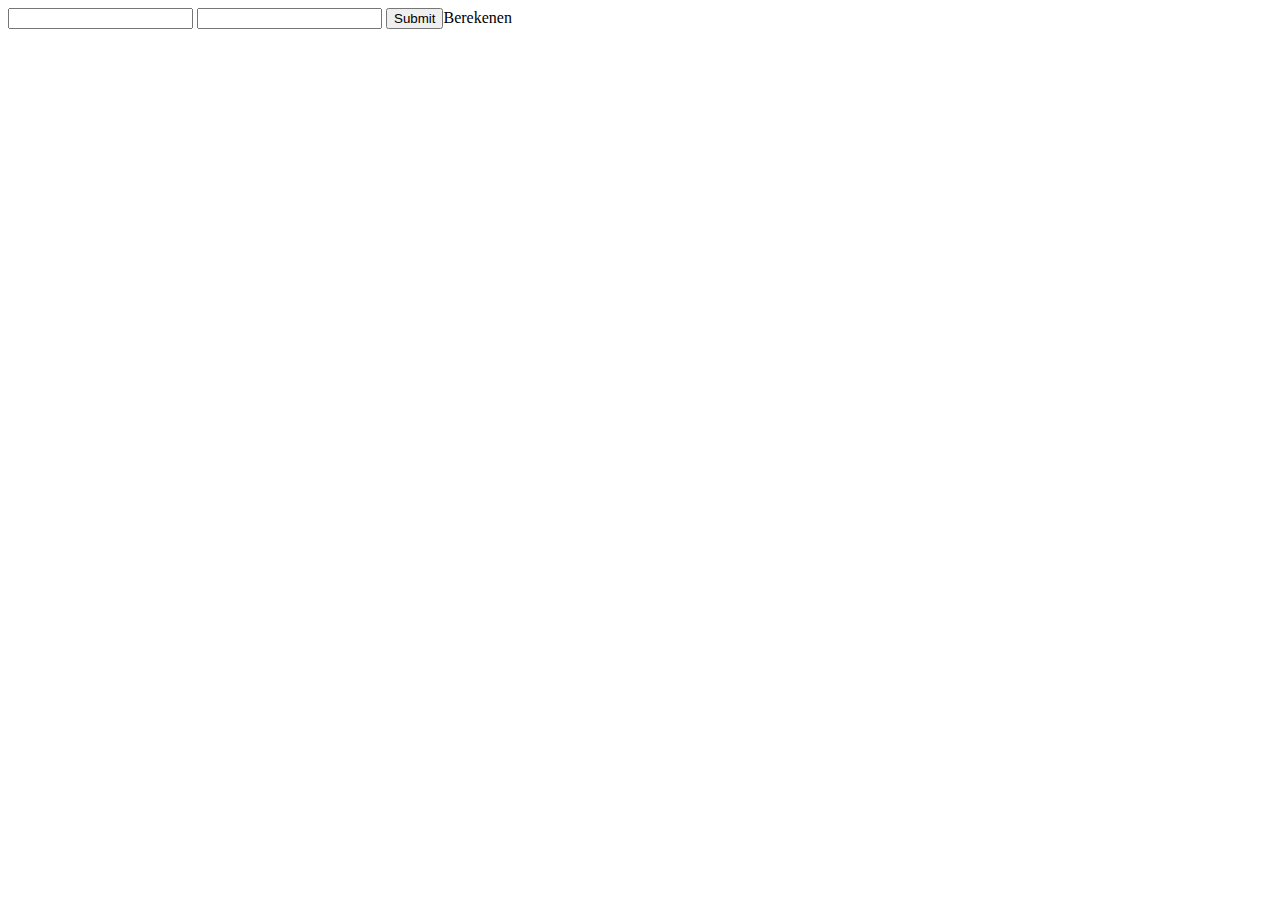
<file: keuzedeel/Basis javascript/index.html>
<!DOCTYPE html>
<html lang="en" xmlns="http://www.w3.org/1999/html">
        <head>
            <meta charset="UTF-8">
            <title> Test </title>
        </head>
        <body>


        <script>

                    function knopje() {

                        var getal1= document.getElementById("getal1").value;
                        var getal2= document.getElementById("getal2").value;

                        var antwoord = getal1 * getal2;

                        document.getElementById("antwoord").innerHTML = antwoord;
                    }

        </script>

        <input type="text" id="getal1">
        <input type="text" id="getal2">
        <input type="submit" onclick="knopje()">Berekenen</button>

        <p id="antwoord"></p>


        </body>
    </html>
</file>
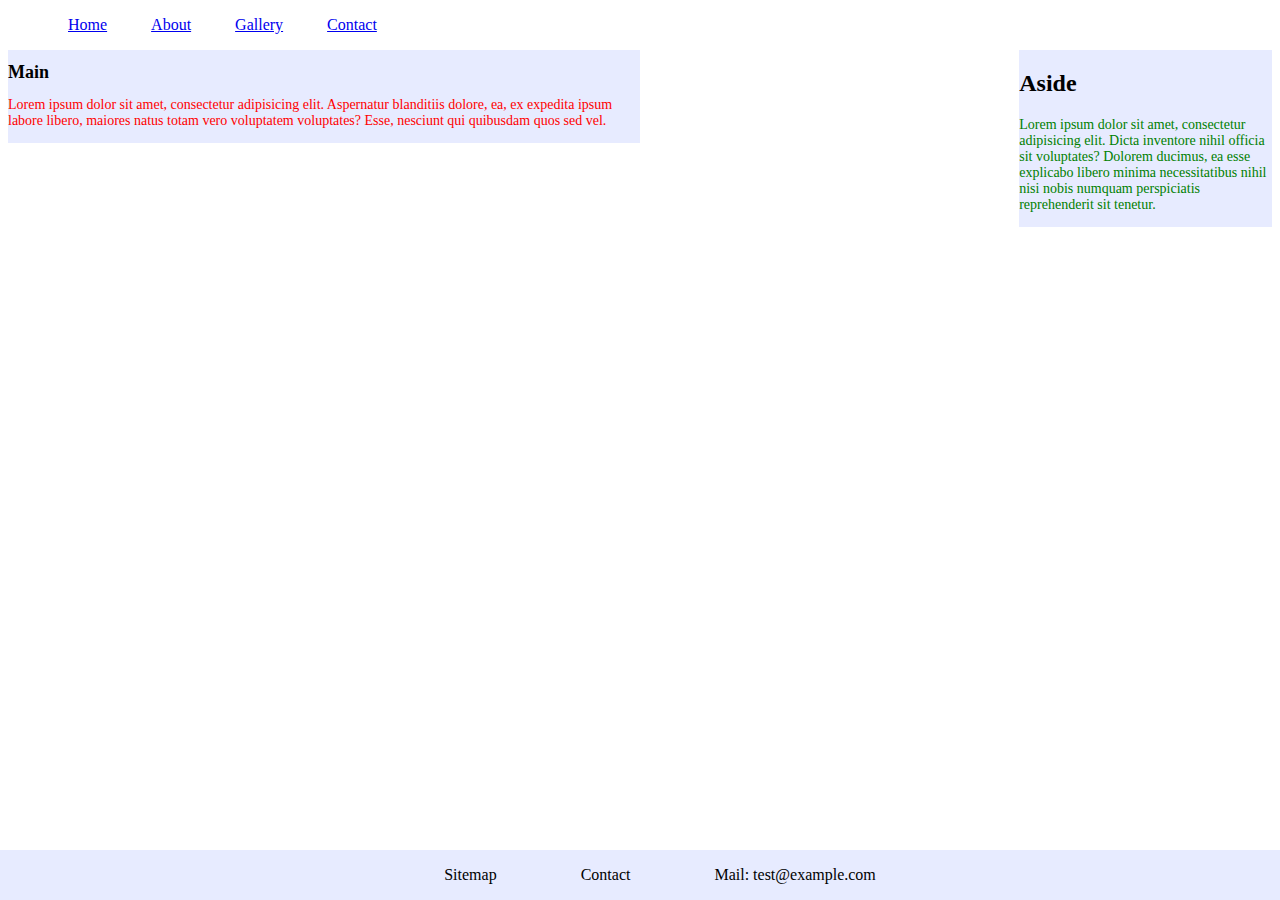
<file: keuzedeel/Week 4/Index.html>
<!--Voor deze opdracht hebben jullie 1 uur de tijd. styling aan de hand van de comments -->
<!DOCTYPE html>
<html lang="nl">
<head>
    <meta charset="UTF-8">
    <title>Title</title>
    <link href="css/style.css" rel="stylesheet" type="text/css  ">
</head>
<body>
<!--Nav bovenaan de pagina, horizontale list items en extra ruimte om de links-->
<!--Elk 'parent' element (nav, main, aside, footer) dezelfde kleur, container geen kleur-->
<nav>
    <ul>
        <li><a href="#">Home</a></li>
        <li><a href="#">About</a></li>
        <li><a href="#">Gallery</a></li>
        <li><a href="#">Contact</a></li>
    </ul>
</nav>
<div class="container">
    <!--Main aan de linker kant-->
    <main>
        <section>
            <!--H1 een font-size van 18px-->
            <h1>Main</h1>
            <!--Elke paragraph een font-size van 14px -->
            <!--Pargraph main een rode kleur-->
            <p>Lorem ipsum dolor sit amet, consectetur adipisicing elit. Aspernatur blanditiis dolore, ea, ex expedita ipsum labore libero, maiores natus totam vero voluptatem voluptates? Esse, nesciunt qui quibusdam quos sed vel.</p>
        </section>
    </main>
    <!--Aside aan de rechter kant-->
    <aside>
        <h2>Aside</h2>
        <!--Paragraph aside een groene kleur-->
        <p>Lorem ipsum dolor sit amet, consectetur adipisicing elit. Dicta inventore nihil officia sit voluptates? Dolorem ducimus, ea esse explicabo libero minima necessitatibus nihil nisi nobis numquam perspiciatis reprehenderit sit tenetur.</p>
    </aside>
    <!--Footer onderaan-->
    <footer>
        <!--List items horizontaal-->
        <ul>
            <li>Sitemap</li>
            <li>Contact</li>
            <li>Mail: test@example.com</li>
        </ul>
    </footer>
</div>
</body>
</html>
</file>
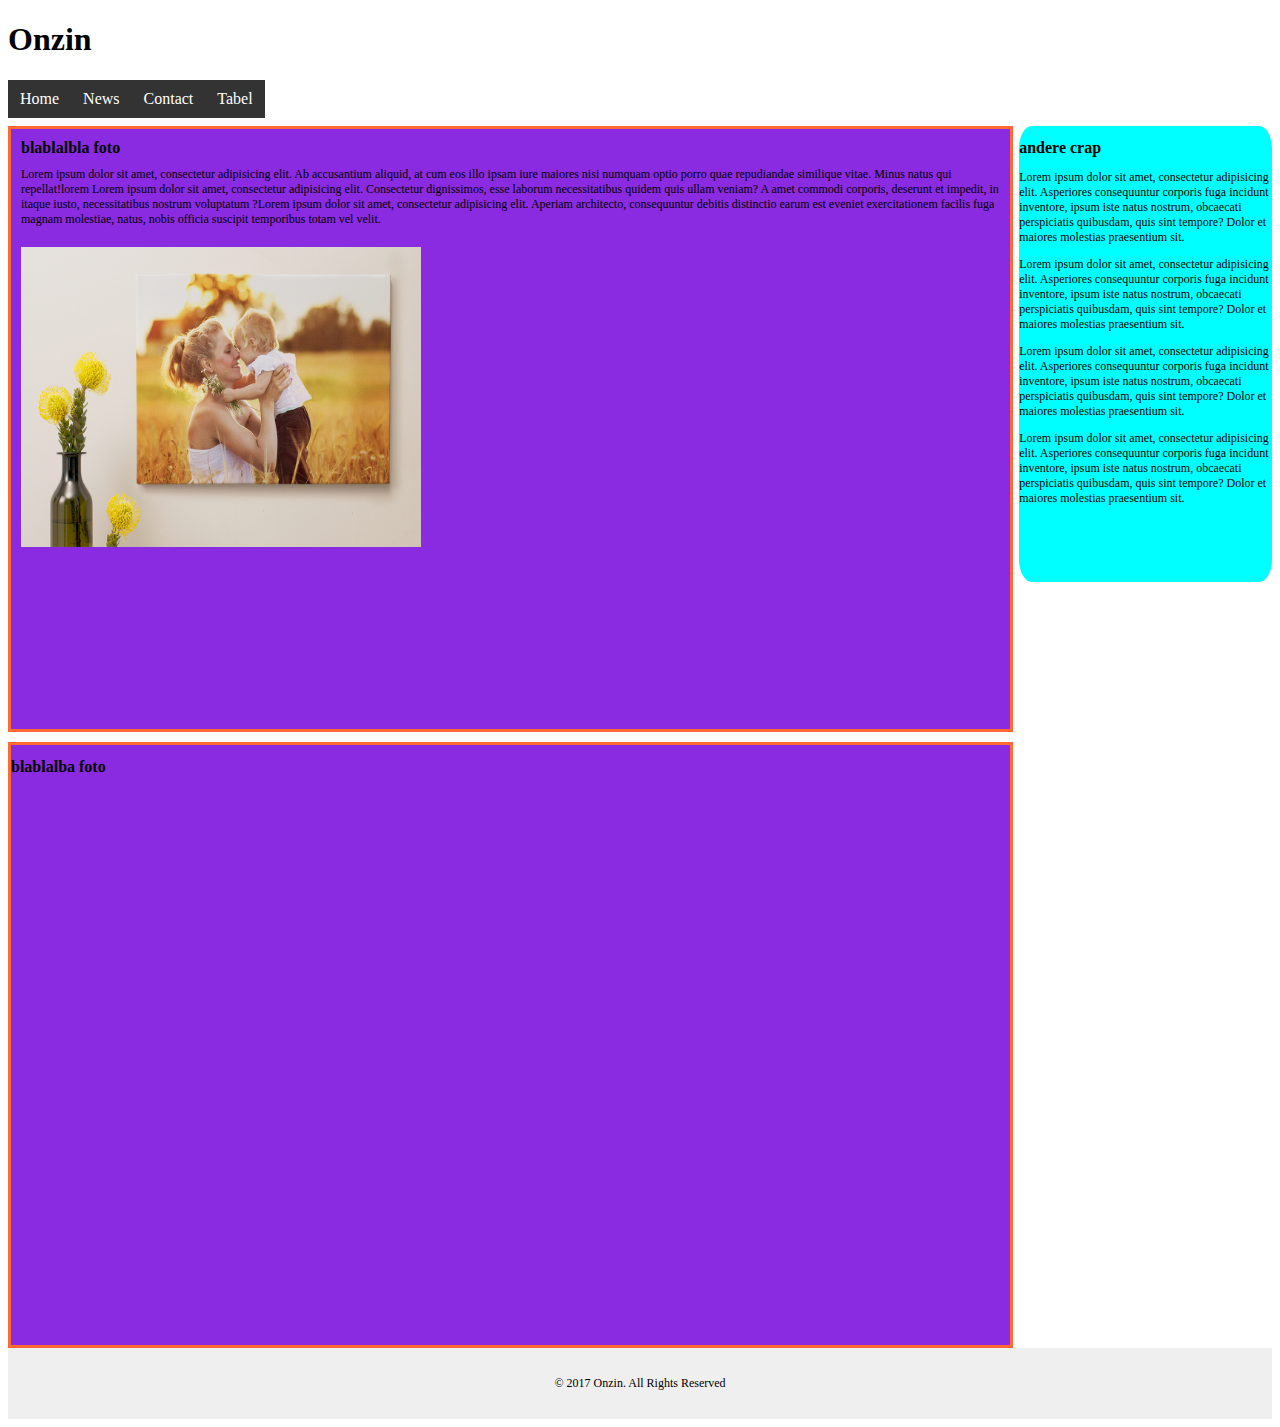
<file: keuzedeel/week3/index.html>
<!DOCTYPE html>
<html lang="en">
<head>
    <meta charset="UTF-8">
    <title> Troep</title>
    <link href="stylesheet.css" type="text/css" rel="stylesheet">
    </head>
<body>
<header class="top-header">
    <h1> Onzin </h1>
</header>
<nav>
    <ul class="navigatie">
        <li> <a href="index.html">                  Home      </a> </li>
        <li> <a href="news/news.html">              News      </a> </li>
        <li> <a href="contact/contact.html">        Contact   </a> </li>
        <li> <a href="tabel/tabel.html">            Tabel     </a> </li>
    </ul>
</nav> <br><br>
<div class="container">
    <main>
        <section>
            <aside> <h2> andere crap </h2>
                    <p> Lorem ipsum dolor sit amet, consectetur adipisicing elit. Asperiores consequuntur corporis fuga incidunt inventore, ipsum iste natus nostrum, obcaecati perspiciatis quibusdam, quis sint tempore? Dolor et maiores molestias praesentium sit. </p>
                    <p> Lorem ipsum dolor sit amet, consectetur adipisicing elit. Asperiores consequuntur corporis fuga incidunt inventore, ipsum iste natus nostrum, obcaecati perspiciatis quibusdam, quis sint tempore? Dolor et maiores molestias praesentium sit. </p>
                    <p> Lorem ipsum dolor sit amet, consectetur adipisicing elit. Asperiores consequuntur corporis fuga incidunt inventore, ipsum iste natus nostrum, obcaecati perspiciatis quibusdam, quis sint tempore? Dolor et maiores molestias praesentium sit. </p>
                    <p> Lorem ipsum dolor sit amet, consectetur adipisicing elit. Asperiores consequuntur corporis fuga incidunt inventore, ipsum iste natus nostrum, obcaecati perspiciatis quibusdam, quis sint tempore? Dolor et maiores molestias praesentium sit. </p>

            </aside>
            <article>
                <h2 class="blablablafoto">blablalbla foto</h2>
                <p class="p5"> Lorem ipsum dolor sit amet, consectetur adipisicing elit.
                    Ab accusantium aliquid, at cum eos illo ipsam iure maiores nisi numquam optio porro quae repudiandae similique vitae.
                    Minus natus qui repellat!lorem  Lorem ipsum dolor sit amet, consectetur adipisicing elit.
                    Consectetur dignissimos, esse laborum necessitatibus quidem quis ullam veniam?
                    A amet commodi corporis, deserunt et impedit, in itaque iusto, necessitatibus nostrum voluptatum
                    ?Lorem ipsum dolor sit amet, consectetur adipisicing elit.
                    Aperiam architecto, consequuntur debitis distinctio earum est eveniet exercitationem facilis fuga magnam molestiae, natus, nobis officia suscipit temporibus totam vel velit.<br></p>
                    <img class="foto1" src="Afbeelding/1.jpg">
            </article>

            <article><h2> blablalba foto</h2> </article>

        </section>
    </main>
</div>
<footer>
    <div class="footertekst">
        <div class="copy-left">
            <p>© 2017 Onzin. All Rights Reserved </p>
        </div>
</footer>


</body>
</html>
</file>
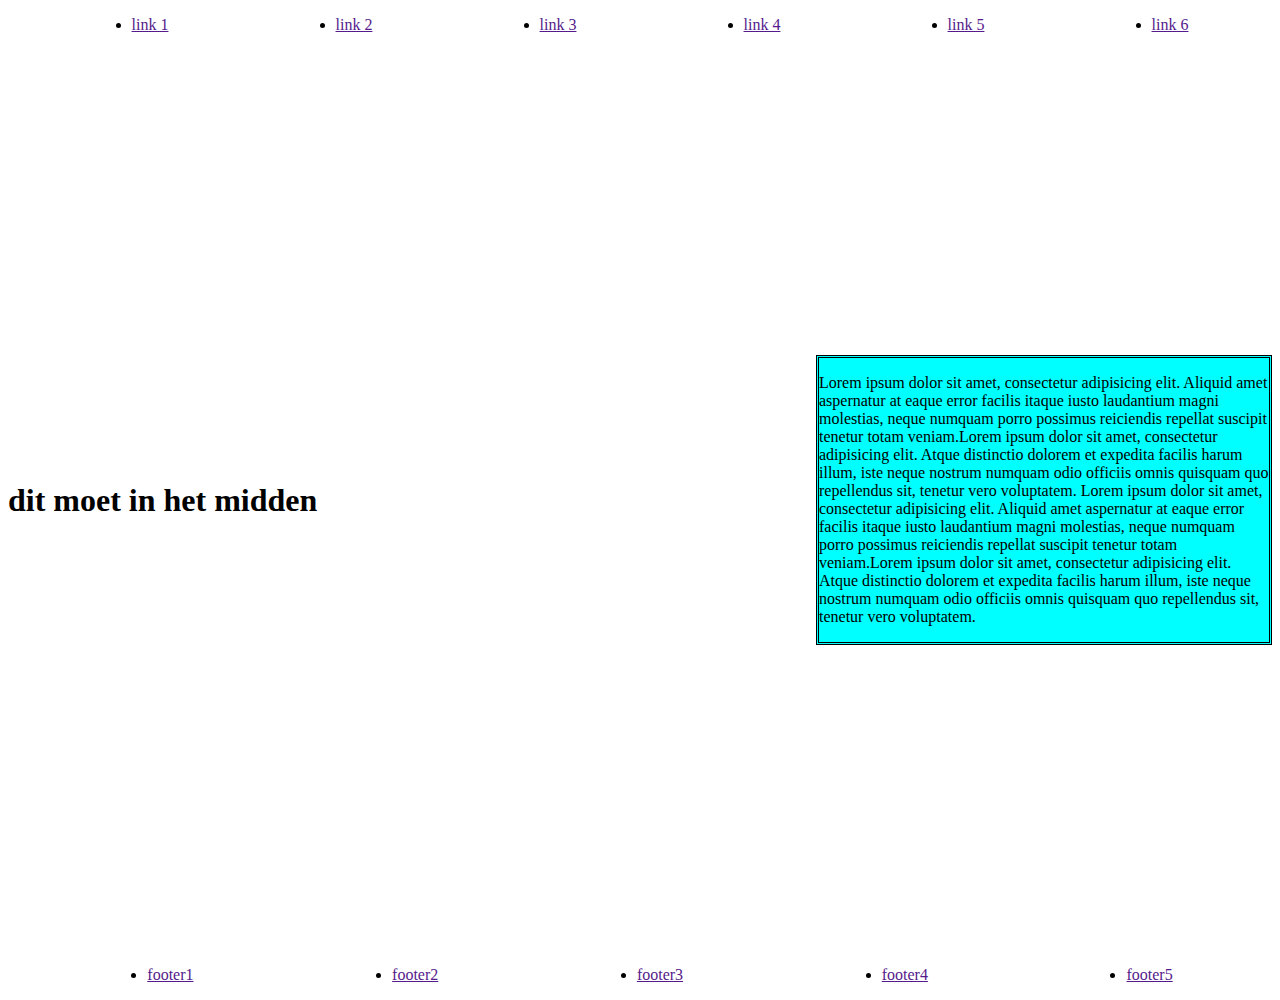
<file: keuzedeel/week5/index.html>
<!Doctype html>
    <html lang="nl">

    <head>
        <meta   charset="UTF-8">
        <title> Title </title>
        <link href="style.css" rel="stylesheet" type="text/css">
    </head>

    <body>

        <nav>

            <ul>
                <li><a href="">link 1</a></li>
                <li><a href="">link 2</a></li>
                <li><a href="">link 3</a></li>
                <li><a href="">link 4</a></li>
                <li><a href="">link 5</a></li>
                <li><a href="">link 6</a></li>
            </ul>
        </nav>

        <div class="container">

        <main>
            <h1>dit moet in het midden</h1>
        </main>

        <aside>
            <p>Lorem ipsum dolor sit amet, consectetur adipisicing elit. Aliquid amet aspernatur at eaque error facilis itaque iusto laudantium magni molestias, neque numquam porro possimus reiciendis repellat suscipit tenetur totam veniam.Lorem ipsum dolor sit amet, consectetur adipisicing elit. Atque distinctio dolorem et expedita facilis harum illum, iste neque nostrum numquam odio officiis omnis quisquam quo repellendus sit, tenetur vero voluptatem. Lorem ipsum dolor sit amet, consectetur adipisicing elit. Aliquid amet aspernatur at eaque error facilis itaque iusto laudantium magni molestias, neque numquam porro possimus reiciendis repellat suscipit tenetur totam veniam.Lorem ipsum dolor sit amet, consectetur adipisicing elit. Atque distinctio dolorem et expedita facilis harum illum, iste neque nostrum numquam odio officiis omnis quisquam quo repellendus sit, tenetur vero voluptatem.</p>
        </aside>
        </div>

       <footer>
           <ul>
                <li><a href="">footer1</a></li>
                <li><a href="">footer2</a></li>
                <li><a href="">footer3</a></li>
                <li><a href="">footer4</a></li>
                <li><a href="">footer5</a></li>
            </ul>
        </footer>

    </body>
</html>
</file>
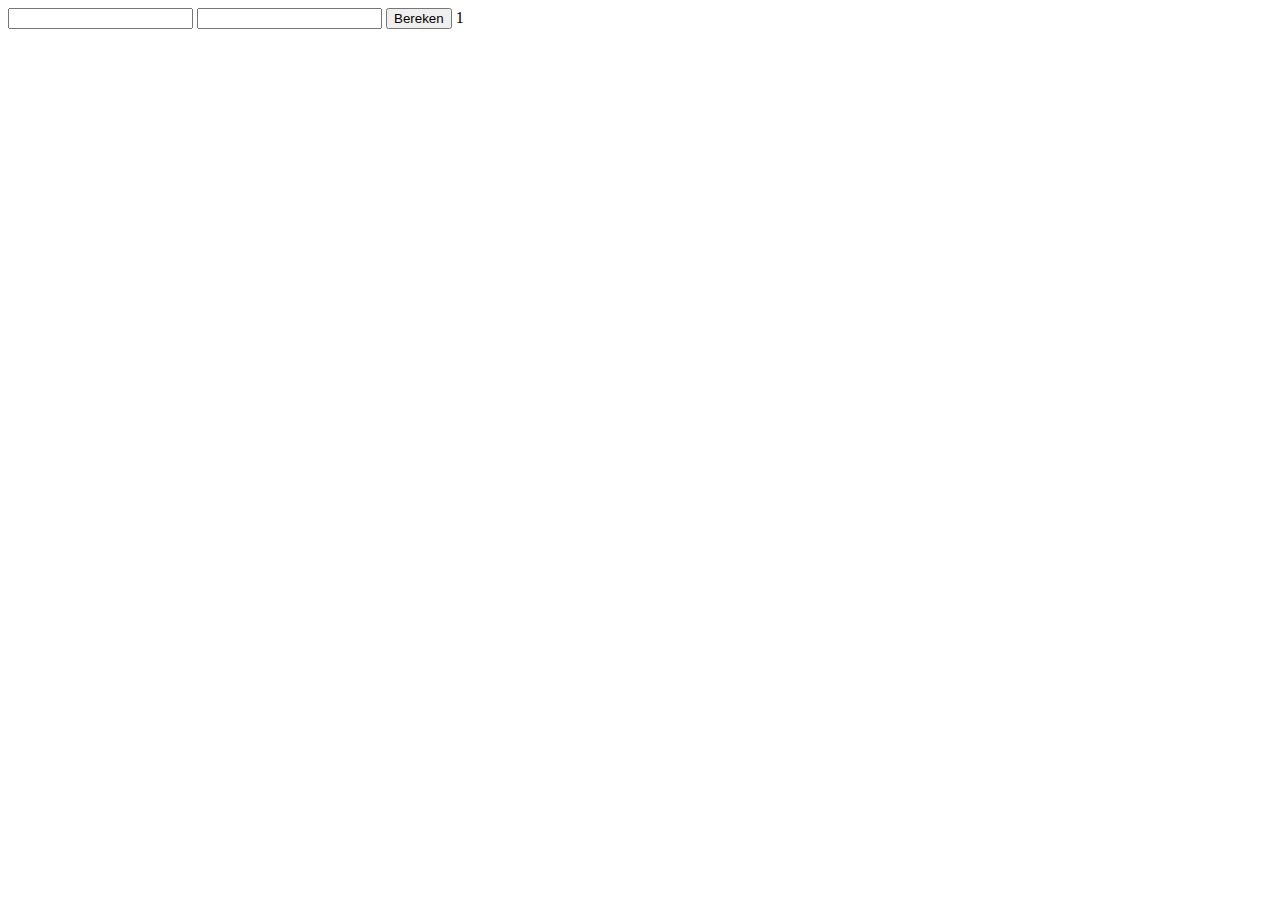
<file: keuzedeel/week8/index.html>
<!DOCTYPE html>
<html lang="en">
<head>
    <meta charset="UTF-8">
    <title>Title</title>
</head>
<body>

<script type="text/javascript">

    function test() {
        var naam;
        naam = document.getElementById("test").value;
        document.write(naam);
    }

</script>
<!--<input type="button" value="button" id="test" onclick="test()">-->

<input type="number" id="getal1">
<input type="number" id="getal2">
<input type="button" value="Bereken" onclick="test()">

<script>

    var random = Math.random() *3;
    var getal = Math.floor(random);
    document.write(getal);
</script>

<p id="random"> </p>


</body>
</html>
</file>
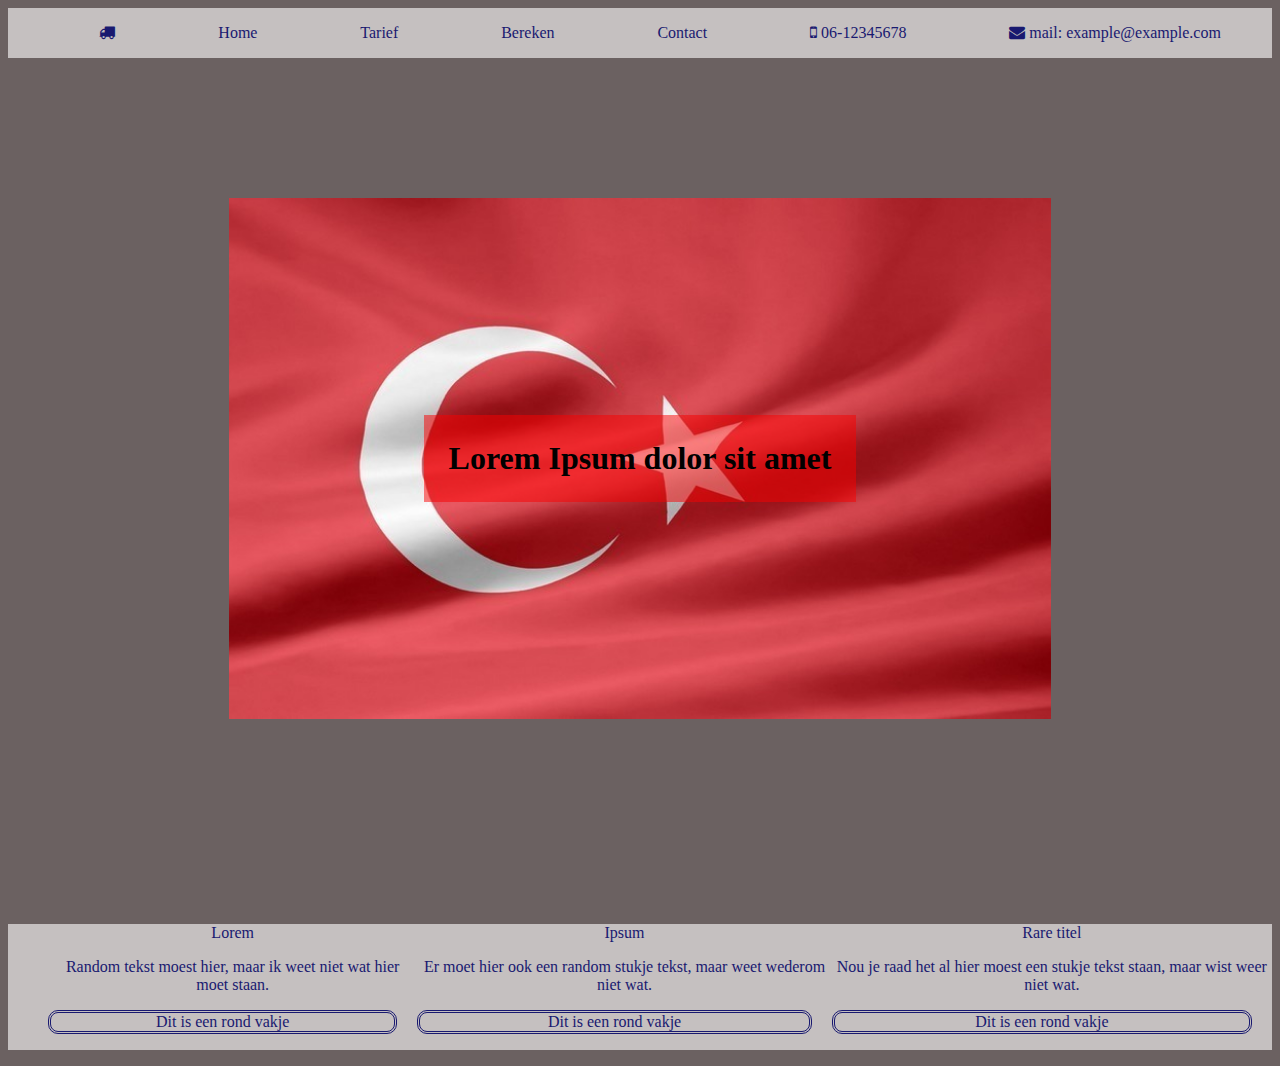
<file: keuzedeel/week5/opdracht/index.html>
<!Doctype html>
    <html lang="nl">
        <head>
            <meta   charset="UTF-8">
            <title> Title </title>
            <link href="style.css" rel="stylesheet" type="text/css">
            <link href="font-awesome-4.7.0/css/font-awesome.css" rel="stylesheet" type="text/css">
        </head>

        <body>


        <nav>

            <ul>
                <i class="fa fa-truck" aria-hidden="true"></i>
                <li><a href="">Home</a></li>
                <li><a href="">Tarief</a></li>
                <li><a href="">Bereken</a></li>
                <li><a href="">Contact</a></li>
                <li><i class="fa fa-mobile" aria-hidden="true"></i> 06-12345678</a></li>
                <li><i class="fa fa-envelope" aria-hidden="true"></i> mail: example@example.com</li>
            </ul>
        </nav>


        <div class="container">

            <main>
                    <h1>Lorem Ipsum dolor sit amet</h1>
            </main>

        </div>

        <footer>
            <ul>
                <li>Lorem        <p>Random tekst moest hier, maar ik weet niet wat hier moet staan.</p>                  <p class="footervak"> Dit is een rond vakje </p></li>
                <li>Ipsum        <p>Er moet hier ook een random stukje tekst, maar weet wederom niet wat.</p>            <p class="footervak"> Dit is een rond vakje </p></li>
                <li>Rare titel   <p>Nou je raad het al hier moest een stukje tekst staan, maar wist weer niet wat.</p>   <p class="footervak"> Dit is een rond vakje </p></li>
            </ul>
        </footer>

        </body>
    </html>
</file>
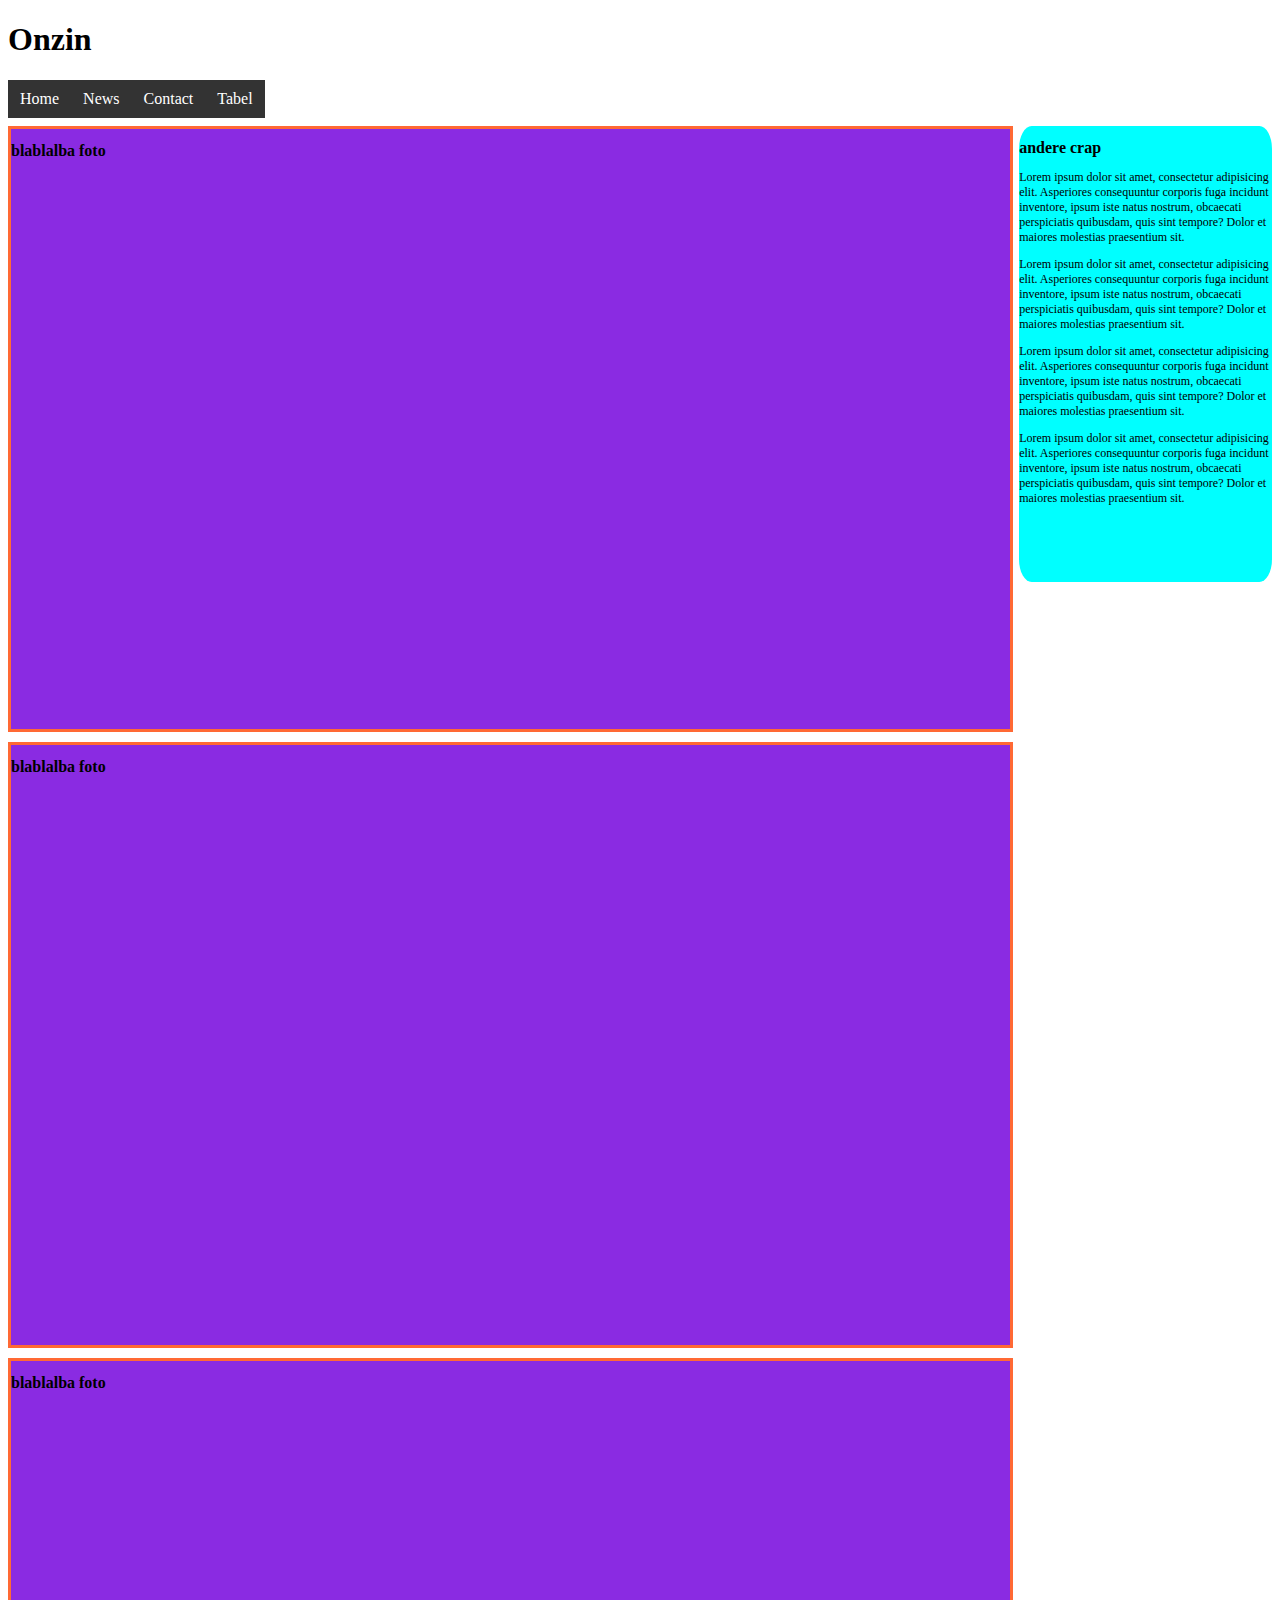
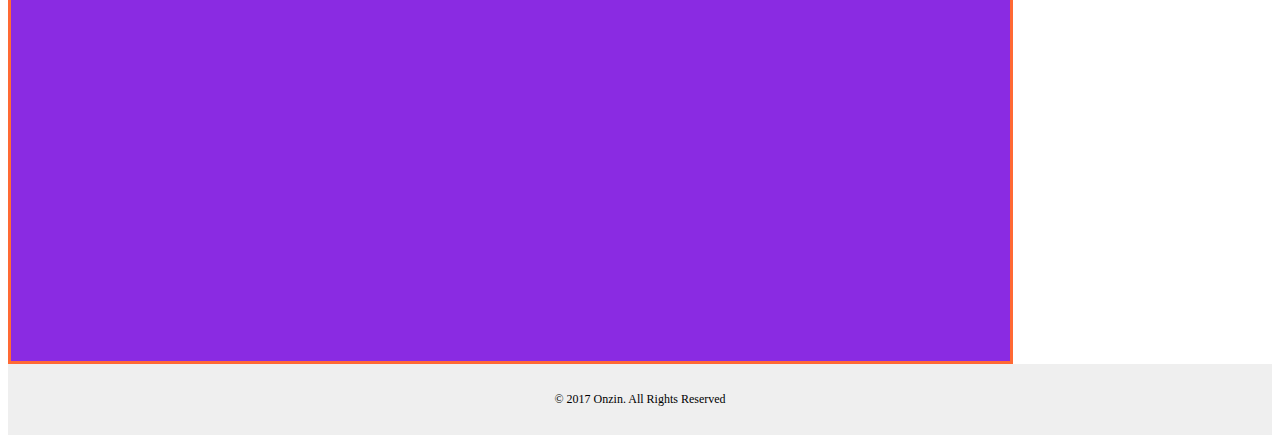
<file: keuzedeel/week3/contact/contact.html>
<!DOCTYPE html>
<html lang="en">
<head>
    <meta charset="UTF-8">
    <title> Troep</title>
    <link href="contactcss.css" type="text/css" rel="stylesheet">
</head>
<body>
<header class="top-header">
    <h1> Onzin </h1>
</header>
<nav>
    <ul class="navigatie">
        <li> <a href="../index.html">       Home      </a> </li>
        <li> <a href="../news/news.html">           News      </a> </li>
        <li> <a href="contact.html">        Contact   </a> </li>
        <li> <a href="../tabel/tabel.html">          Tabel     </a> </li>
    </ul>
</nav> <br><br>
<div class="container">
    <main>
        <section>
            <aside> <h2> andere crap </h2>
                <p> Lorem ipsum dolor sit amet, consectetur adipisicing elit. Asperiores consequuntur corporis fuga incidunt inventore, ipsum iste natus nostrum, obcaecati perspiciatis quibusdam, quis sint tempore? Dolor et maiores molestias praesentium sit. </p>
                <p> Lorem ipsum dolor sit amet, consectetur adipisicing elit. Asperiores consequuntur corporis fuga incidunt inventore, ipsum iste natus nostrum, obcaecati perspiciatis quibusdam, quis sint tempore? Dolor et maiores molestias praesentium sit. </p>
                <p> Lorem ipsum dolor sit amet, consectetur adipisicing elit. Asperiores consequuntur corporis fuga incidunt inventore, ipsum iste natus nostrum, obcaecati perspiciatis quibusdam, quis sint tempore? Dolor et maiores molestias praesentium sit. </p>
                <p> Lorem ipsum dolor sit amet, consectetur adipisicing elit. Asperiores consequuntur corporis fuga incidunt inventore, ipsum iste natus nostrum, obcaecati perspiciatis quibusdam, quis sint tempore? Dolor et maiores molestias praesentium sit. </p>

            </aside>

            <article><h2> blablalba foto</h2> </article>

            <article><h2> blablalba foto</h2> </article>

            <article><h2> blablalba foto</h2> </article>

        </section>
    </main>
</div>
<footer>
    <div class="footertekst">
        <div class="copy-left">
            <p>© 2017 Onzin. All Rights Reserved </p>
        </div>
</footer>


</body>
</html>
</file>
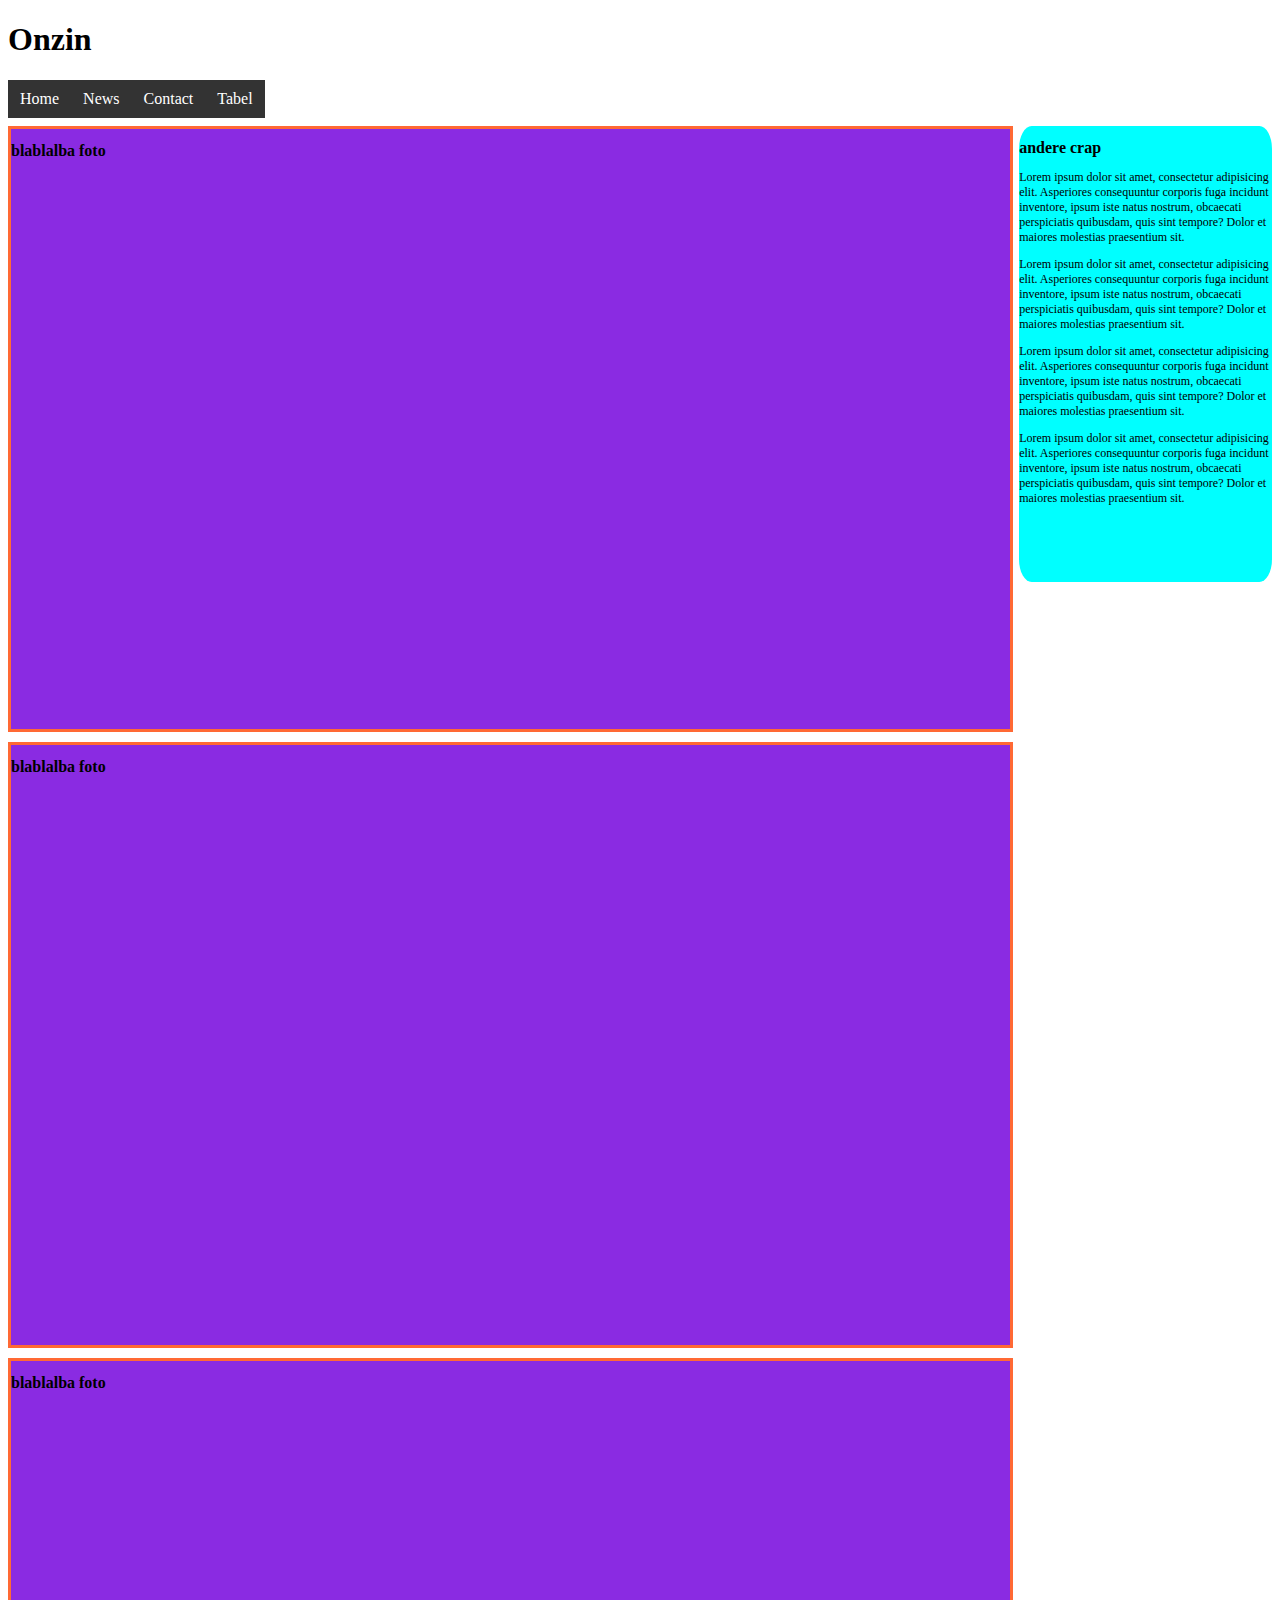
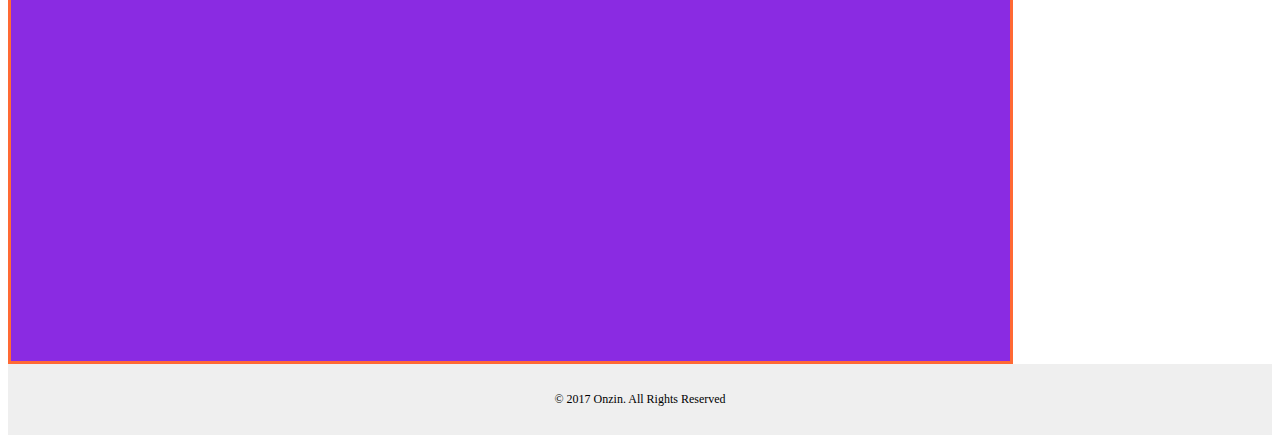
<file: keuzedeel/week3/news/news.html>
<!DOCTYPE html>
<html lang="en">
<head>
    <meta charset="UTF-8">
    <title> Troep</title>
    <link href="newscss.css" type="text/css" rel="stylesheet">
</head>
<body>
<header class="top-header">
    <h1> Onzin </h1>
</header>
<nav>
    <ul class="navigatie">
        <li> <a href="../index.html">       Home      </a> </li>
        <li> <a href="news.html">           News      </a> </li>
        <li> <a href="../contact/contact.html">        Contact   </a> </li>
        <li> <a href="../tabel/tabel.html">          Tabel     </a> </li>
    </ul>
</nav> <br><br>
<div class="container">
    <main>
        <section>
            <aside> <h2> andere crap </h2>
                <p> Lorem ipsum dolor sit amet, consectetur adipisicing elit. Asperiores consequuntur corporis fuga incidunt inventore, ipsum iste natus nostrum, obcaecati perspiciatis quibusdam, quis sint tempore? Dolor et maiores molestias praesentium sit. </p>
                <p> Lorem ipsum dolor sit amet, consectetur adipisicing elit. Asperiores consequuntur corporis fuga incidunt inventore, ipsum iste natus nostrum, obcaecati perspiciatis quibusdam, quis sint tempore? Dolor et maiores molestias praesentium sit. </p>
                <p> Lorem ipsum dolor sit amet, consectetur adipisicing elit. Asperiores consequuntur corporis fuga incidunt inventore, ipsum iste natus nostrum, obcaecati perspiciatis quibusdam, quis sint tempore? Dolor et maiores molestias praesentium sit. </p>
                <p> Lorem ipsum dolor sit amet, consectetur adipisicing elit. Asperiores consequuntur corporis fuga incidunt inventore, ipsum iste natus nostrum, obcaecati perspiciatis quibusdam, quis sint tempore? Dolor et maiores molestias praesentium sit. </p>

            </aside>

            <article><h2> blablalba foto</h2> </article>

            <article><h2> blablalba foto</h2> </article>

            <article><h2> blablalba foto</h2> </article>

        </section>
    </main>
</div>
<footer>
    <div class="footertekst">
        <div class="copy-left">
            <p>© 2017 Onzin. All Rights Reserved </p>
        </div>
</footer>


</body>
</html>
</file>
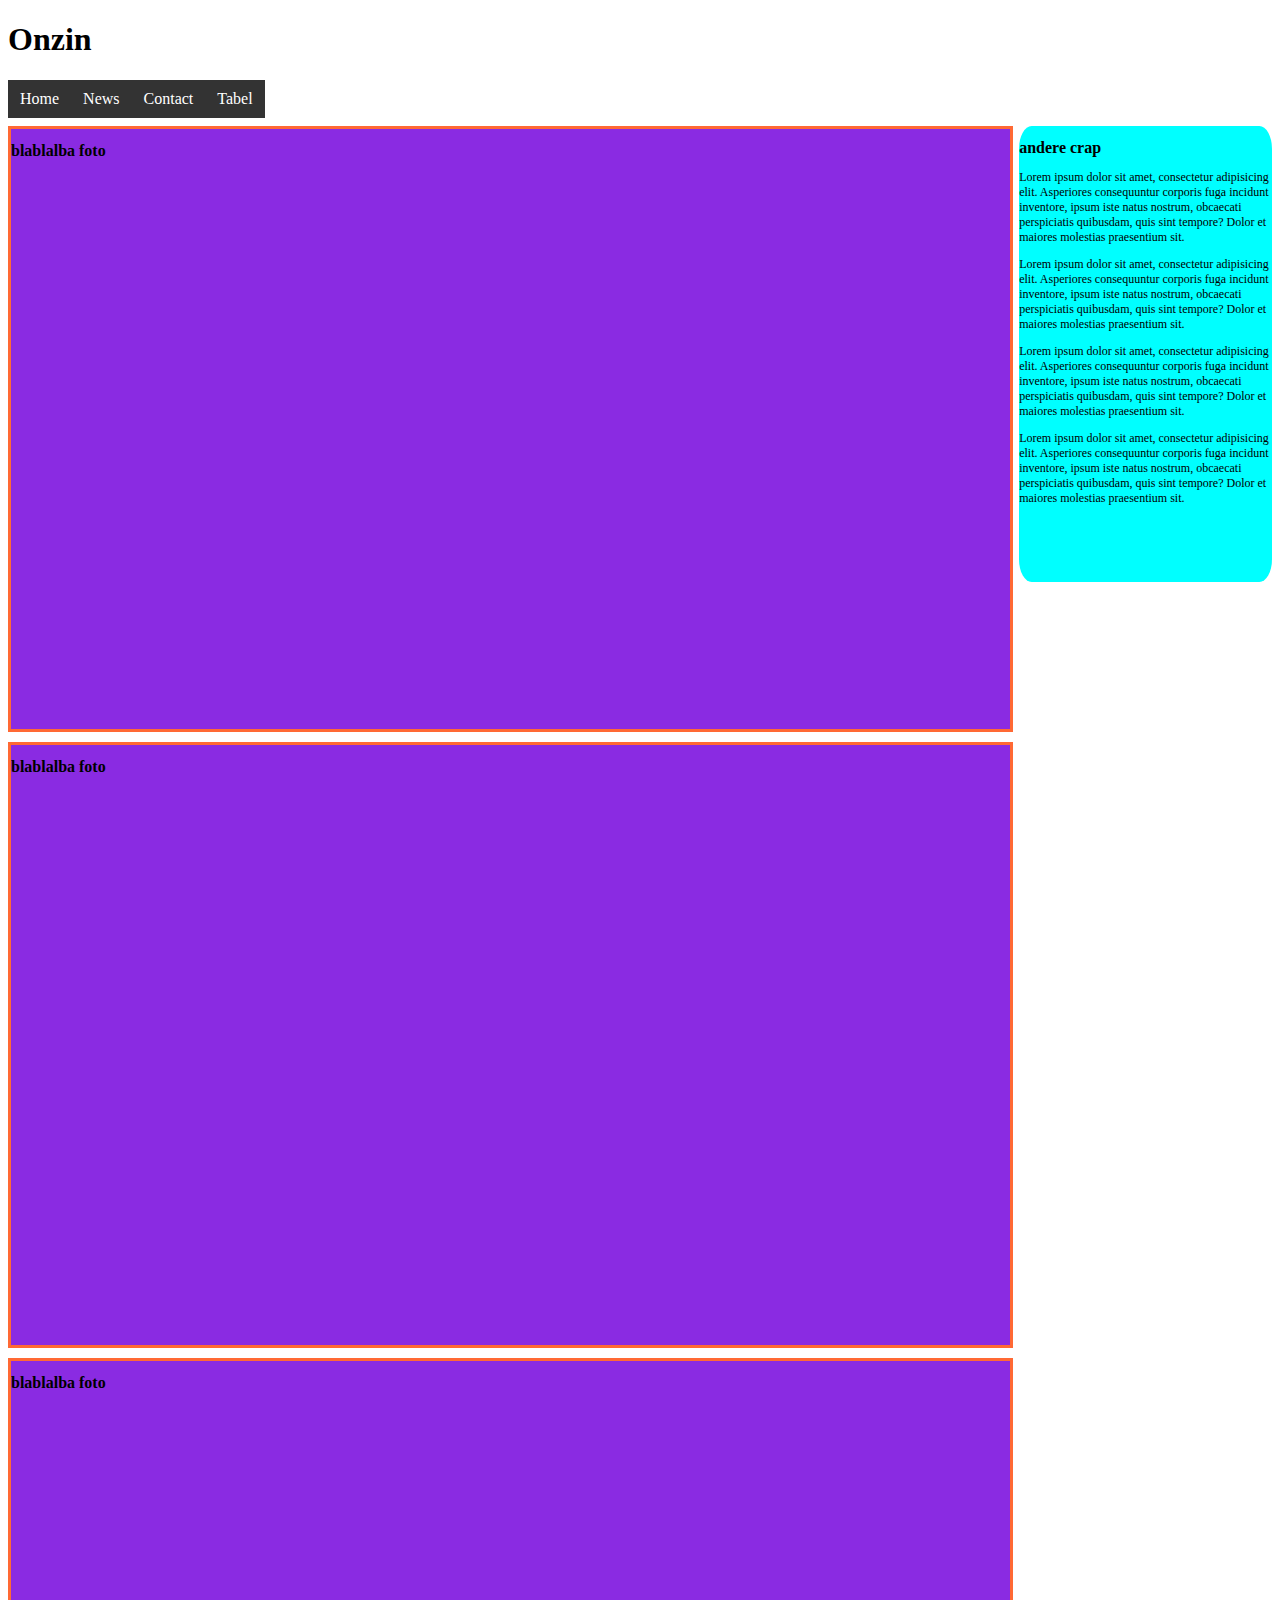
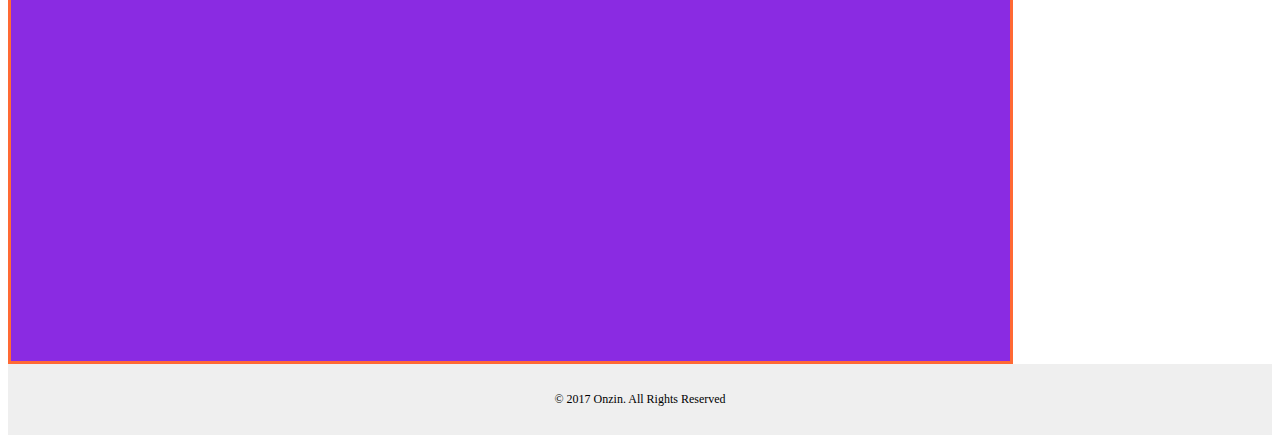
<file: keuzedeel/week3/tabel/tabel.html>
<!DOCTYPE html>
<html lang="en">
<head>
    <meta charset="UTF-8">
    <title> Troep</title>
    <link href="tabelcss.css" type="text/css" rel="stylesheet">
</head>
<body>
<header class="top-header">
    <h1> Onzin </h1>
</header>
<nav>
    <ul class="navigatie">
        <li> <a href="../index.html">               Home      </a> </li>
        <li> <a href="../news/news.html">           News      </a> </li>
        <li> <a href="../contact/contact.html">     Contact   </a> </li>
        <li> <a href="tabel.html">                  Tabel     </a> </li>
    </ul>
</nav> <br><br>
<div class="container">
    <main>
        <section>
            <aside> <h2> andere crap </h2>
                <p> Lorem ipsum dolor sit amet, consectetur adipisicing elit. Asperiores consequuntur corporis fuga incidunt inventore, ipsum iste natus nostrum, obcaecati perspiciatis quibusdam, quis sint tempore? Dolor et maiores molestias praesentium sit. </p>
                <p> Lorem ipsum dolor sit amet, consectetur adipisicing elit. Asperiores consequuntur corporis fuga incidunt inventore, ipsum iste natus nostrum, obcaecati perspiciatis quibusdam, quis sint tempore? Dolor et maiores molestias praesentium sit. </p>
                <p> Lorem ipsum dolor sit amet, consectetur adipisicing elit. Asperiores consequuntur corporis fuga incidunt inventore, ipsum iste natus nostrum, obcaecati perspiciatis quibusdam, quis sint tempore? Dolor et maiores molestias praesentium sit. </p>
                <p> Lorem ipsum dolor sit amet, consectetur adipisicing elit. Asperiores consequuntur corporis fuga incidunt inventore, ipsum iste natus nostrum, obcaecati perspiciatis quibusdam, quis sint tempore? Dolor et maiores molestias praesentium sit. </p>

            </aside>

            <article><h2> blablalba foto</h2> </article>

            <article><h2> blablalba foto</h2> </article>

            <article><h2> blablalba foto</h2> </article>

        </section>
    </main>
</div>
<footer>
    <div class="footertekst">
        <div class="copy-left">
            <p>© 2017 Onzin. All Rights Reserved </p>
        </div>
</footer>


</body>
</html>
</file>
<file: keuzedeel/Week 4/css/style.css>
nav ul li {
  list-style-type: none;
  display: inline;
  margin: 20px; }
@media only screen and (min-device-width: 320px) and (max-device-width: 480px) and (-webkit-min-device-pixel-ratio: 2) {
  nav {
    background-color: #D6DDF6;
    border: double;
    margin-bottom: 15px;
    margin-top: 25px; }
    nav ul li {
      list-style-type: none;
      display: block;
      margin: 20px;
      text-align: center;
      font-size: 275%; } }

.container p {
  font-size: 14px; }
.container nav {
  background-color: rgba(207, 215, 255, 0.51); }
.container main {
  background-color: rgba(207, 215, 255, 0.51);
  width: 50%;
  float: left; }
  .container main h1 {
    font-size: 18px; }
  .container main p {
    color: red; }
  @media only screen and (min-device-width: 320px) and (max-device-width: 480px) and (-webkit-min-device-pixel-ratio: 2) {
    .container main {
      width: 100%;
      float: left;
      margin-top: 30px;
      margin-bottom: 20px; }
      .container main h1 {
        font-size: 500%; }
      .container main p {
        font-size: 300%; } }
  @media only screen and (min-device-width: 700px) and (max-device-width: 768px) and (-webkit-min-device-pixel-ratio: 2) {
    .container main {
      width: 100%;
      float: left;
      margin-top: 30px;
      margin-bottom: 20px; }
      .container main h1 {
        font-size: 250%; }
      .container main p {
        font-size: 200%; } }

aside {
  background-color: rgba(207, 215, 255, 0.51);
  width: 20%;
  float: right; }
  aside p {
    color: green; }
  @media only screen and (min-device-width: 320px) and (max-device-width: 480px) and (-webkit-min-device-pixel-ratio: 2) {
    aside {
      width: 100%;
      float: left;
      font-size: 300%;
      margin-top: 40px; }
      aside p {
        font-size: 100%; } }
  @media only screen and (min-device-width: 700px) and (max-device-width: 768px) and (-webkit-min-device-pixel-ratio: 2) {
    aside {
      width: 100%;
      float: left;
      font-size: 500%;
      margin-top: 40px; }
      aside p {
        font-size: 450%; } }

footer {
  background-color: rgba(207, 215, 255, 0.51);
  position: absolute;
  bottom: 0;
  right: 0;
  left: 0;
  text-align: center; }
  footer ul li {
    list-style-type: none;
    display: inline;
    margin: 40px; }
  @media only screen and (min-device-width: 320px) and (max-device-width: 480px) and (-webkit-min-device-pixel-ratio: 2) {
    footer ul li {
      font-size: 250%; } }

/*# sourceMappingURL=style.css.map */
</file>
<file: keuzedeel/week3/stylesheet.css>
/* nav */
ul {
    list-style-type: none;
    margin: 0;
    padding: 0;
    background-color: #333333;
}

li {
    display: inline;
}

li {
    float: left;
}

li a {
    display: block;
    color: white;
    text-align: center;
    padding: 10px 12px;
    text-decoration: none;
}

a {
    display: block;
    padding: 8px;
    background-color: #333;
}
ul {
    background-color: #333;
}
li a:hover {
    background-color: #111;
}

.active {
    background-color: #4CAF50;
}

/* body */

.container{
    margin: 0 auto;
    font-size: 0;
}
h2 {
    font-size: 16px;
}

p{
    font-size: 12px;
}
.container article {
    width: 79%;
    height: 600px;
    background-color: blueviolet;
    display:block;
    border: solid;
    border-color: #ff6934;
    margin-top:10px;
}

.container aside {
    display: inline-block;
    width: 20%;
    padding-bottom: 5%;
    vertical-align: top;
    background-color: aqua;
    float: right;
    border-radius: 5%;
}

.container footer{
    background-color:
}

.foto1{
    width: 400px;
    height: 300px;
    margin: 10px;
}

.p5{
    margin:10px;
}

.blablablafoto{
    margin:10px;
}

footer {
    right: 0;
    bottom: 0;
    left: 0;
    padding: 1rem;
    background-color: #efefef;
    text-align: center;
}
</file>
<file: keuzedeel/week5/style.css>
ul{
    display: flex;
    justify-content: space-around;
}

h1{
    display: flex;
    justify-content: center;
    height: 100vh;
    align-items: center;
}

aside{
    display: flex;
    width: 50vh;
    float: right;
    background-color: aqua;
    border: double;
}

.container{
    display: flex;
    justify-content:space-between ;
    height: 100vh;
    align-items: center;
}
</file>
<file: keuzedeel/week5/opdracht/style.css>
body{
    background-color: #6B6161;
}

ul {
    display: flex;
    justify-content: space-around;
    color: midnightblue;
}

a{
    color: midnightblue;
    text-decoration: none;
}
li {
    list-style-type: none;
    text-align: center;
}

.container{
    display: flex;
    height: 100vh;
    align-items: center;
    background: url("foto's/bg1.jpg") no-repeat center;
    background-size: 65%;
}
main{
    height: 100vh;
    display: flex;
    justify-content: center;
    align-items: center;
    width: 100%;
}

h1{
    align-items: center;
    background-color: rgba(250,0,0,0.5);
    padding: 25px;
}

nav{
    background-color: #C5C0C0;
    position: fixed;
    top:0 auto;
    width: 98.78%;
    margin-bottom: 5px;
}

footer{
    background-color: #C5C0C0;
}

.footervak{
        margin-right: 20px;
        text-align: center;
        border: double;
        border-radius: 10px;
}
</file>
<file: keuzedeel/week3/contact/contactcss.css>
/* nav */
ul {
    list-style-type: none;
    margin: 0;
    padding: 0;
    background-color: #333333;
}

li {
    display: inline;
}

li {
    float: left;
}

li a {
    display: block;
    color: white;
    text-align: center;
    padding: 10px 12px;
    text-decoration: none;
}

a {
    display: block;
    padding: 8px;
    background-color: #333;
}
ul {
    background-color: #333;
}
li a:hover {
    background-color: #111;
}

.active {
    background-color: #4CAF50;
}

/* body */

.container{
    margin: 0 auto;
    font-size: 0;
}
h2 {
    font-size: 16px;
}

p{
    font-size: 12px;
}
.container article {
    width: 79%;
    height: 600px;
    background-color: blueviolet;
    display:block;
    border: solid;
    border-color: #ff6934;
    margin-top:10px;
}

.container aside {
    display: inline-block;
    width: 20%;
    padding-bottom: 5%;
    vertical-align: top;
    background-color: aqua;
    float: right;
    border-radius: 5%;
}

.container footer{
    background-color:
}

footer {
    right: 0;
    bottom: 0;
    left: 0;
    padding: 1rem;
    background-color: #efefef;
    text-align: center;
}
</file>
<file: keuzedeel/week3/news/newscss.css>
/* nav */
ul {
    list-style-type: none;
    margin: 0;
    padding: 0;
    background-color: #333333;
}

li {
    display: inline;
}

li {
    float: left;
}

li a {
    display: block;
    color: white;
    text-align: center;
    padding: 10px 12px;
    text-decoration: none;
}

a {
    display: block;
    padding: 8px;
    background-color: #333;
}
ul {
    background-color: #333;
}
li a:hover {
    background-color: #111;
}

.active {
    background-color: #4CAF50;
}

/* body */

.container{
    margin: 0 auto;
    font-size: 0;
}
h2 {
    font-size: 16px;
}

p{
    font-size: 12px;
}
.container article {
    width: 79%;
    height: 600px;
    background-color: blueviolet;
    display:block;
    border: solid;
    border-color: #ff6934;
    margin-top:10px;
}

.container aside {
    display: inline-block;
    width: 20%;
    padding-bottom: 5%;
    vertical-align: top;
    background-color: aqua;
    float: right;
    border-radius: 5%;
}

.container footer{
    background-color:
}

footer {
    right: 0;
    bottom: 0;
    left: 0;
    padding: 1rem;
    background-color: #efefef;
    text-align: center;
}
</file>
<file: keuzedeel/week3/tabel/tabelcss.css>
/* nav */
ul {
    list-style-type: none;
    margin: 0;
    padding: 0;
    background-color: #333333;
}

li {
    display: inline;
}

li {
    float: left;
}

li a {
    display: block;
    color: white;
    text-align: center;
    padding: 10px 12px;
    text-decoration: none;
}

a {
    display: block;
    padding: 8px;
    background-color: #333;
}
ul {
    background-color: #333;
}
li a:hover {
    background-color: #111;
}

.active {
    background-color: #4CAF50;
}

/* body */

.container{
    margin: 0 auto;
    font-size: 0;
}
h2 {
    font-size: 16px;
}

p{
    font-size: 12px;
}
.container article {
    width: 79%;
    height: 600px;
    background-color: blueviolet;
    display:block;
    border: solid;
    border-color: #ff6934;
    margin-top:10px;
}

.container aside {
    display: inline-block;
    width: 20%;
    padding-bottom: 5%;
    vertical-align: top;
    background-color: aqua;
    float: right;
    border-radius: 5%;
}

.container footer{
    background-color:
}

footer {
    right: 0;
    bottom: 0;
    left: 0;
    padding: 1rem;
    background-color: #efefef;
    text-align: center;
}
</file>
